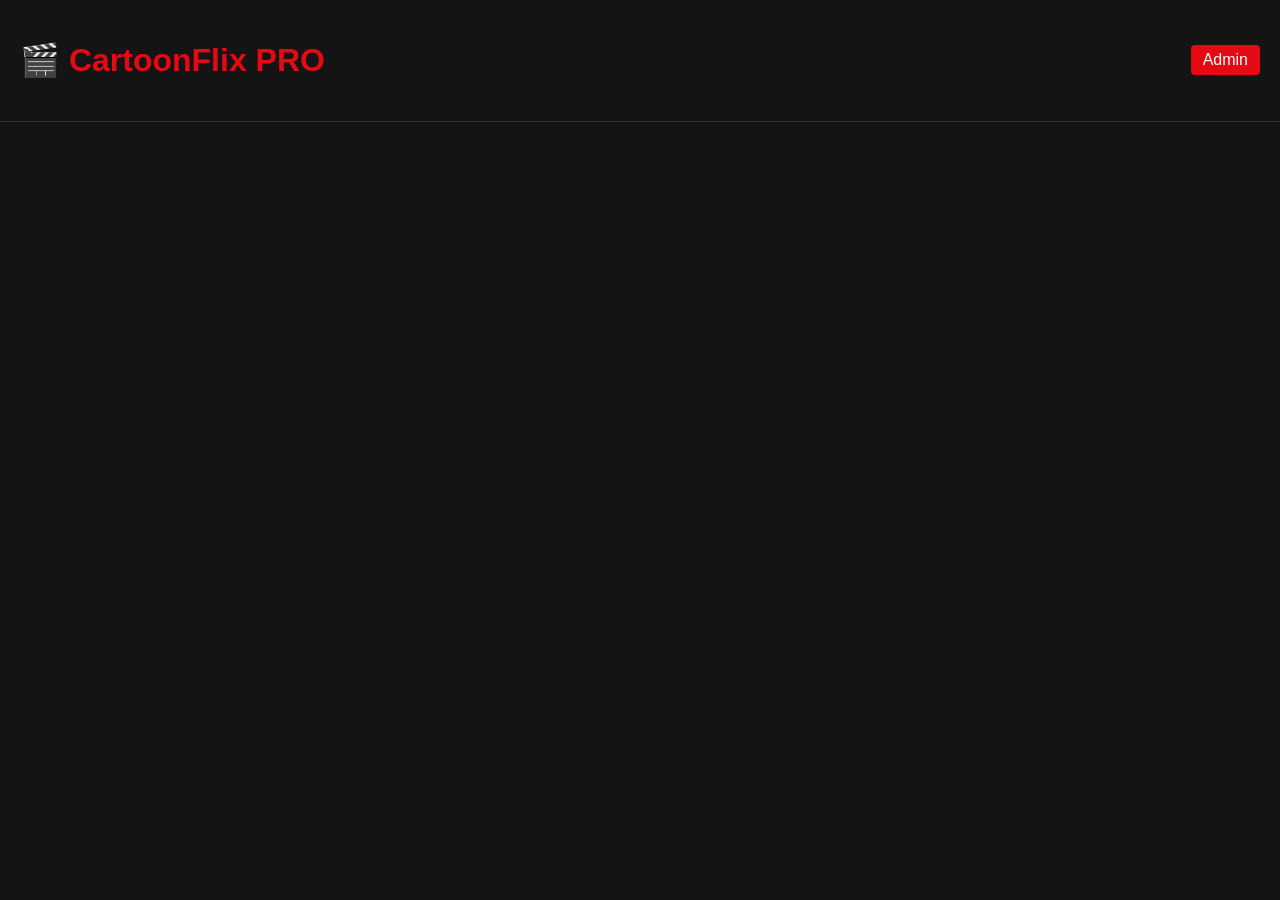
<file: index.html>
<!DOCTYPE html>
<html lang="fr">
<head>
<meta charset="UTF-8">
<meta name="viewport" content="width=device-width, initial-scale=1.0">
<title>CartoonFlix PRO</title>
<style>
body { margin:0; font-family: Arial; background:#141414; color:white; }
.header { padding:20px; display:flex; justify-content:space-between; align-items:center; background:#141414; border-bottom:1px solid #333; }
.header h1 { color:#e50914; }
.header a { color:white; text-decoration:none; padding:6px 12px; background:#e50914; border-radius:4px; }
.category-section { margin-top:20px; }
.category-title { font-size:1.5rem; margin:10px 20px; color:#e50914; }
.carousel { display:flex; overflow-x:auto; padding:10px 20px; gap:10px; scroll-behavior:smooth; }
.card { min-width:180px; background:#222; border-radius:10px; overflow:hidden; cursor:pointer; transition:0.3s; }
.card img { width:100%; height:120px; object-fit:cover; }
.card h3 { padding:5px 10px; font-size:1rem; }
.card p { padding:0 10px 5px; font-size:0.85rem; color:#aaa; }
.player { position:fixed; bottom:0; width:100%; background:black; display:none; z-index:999; }
.player iframe { width:100%; height:300px; border:none; }
</style>
</head>
    <meta name="monetag" content="7ce5257f8a293c36dccdd6e6a0a68870">
<body>

<div class="header">
    <h1>🎬 CartoonFlix PRO</h1>
    <a href="admin.html">Admin</a>
</div>

<div id="categoriesContainer"></div>

<div class="player" id="playerContainer">
    <iframe id="player"></iframe>
</div>

<script>
// ==== CATEGORIES ====
const categories = [
  "3-5 ans","6-8 ans","9-12 ans",
  "Après l'école","À regarder en famille","Podcasts",
  "Séries animées","Films Comédie","Films Aventure",
  "Les plus regardés"
];

// ==== VIDEOS ====
let videos = JSON.parse(localStorage.getItem("videos")) || [];

// ==== AFFICHER VIDEOS PAR CATEGORIE ====
function displayVideosByCategory(){
    const container = document.getElementById("categoriesContainer");
    container.innerHTML="";

    categories.forEach(category=>{
        let catVideos = videos.filter(v=>v.category===category);
        if(category==="Les plus regardés"){
            catVideos = [...videos].sort((a,b)=>b.views-a.views).slice(0,20);
        }
        if(catVideos.length===0) return;

        let section = document.createElement("div");
        section.className = "category-section";

        let title = document.createElement("div");
        title.className="category-title";
        title.textContent = category;
        section.appendChild(title);

        let carousel = document.createElement("div");
        carousel.className="carousel";

        catVideos.forEach((v,i)=>{
            let card = document.createElement("div");
            card.className="card";
            card.innerHTML = `<img src="${v.image}"><h3>${v.title}</h3><p>👁️ ${v.views}</p>`;
            card.onclick = ()=>playVideo(i);
            carousel.appendChild(card);
        });

        section.appendChild(carousel);
        container.appendChild(section);
    });
}

// ==== LECTURE VIDEO ====
function playVideo(index){
    const v = videos[index];
    videos[index].views++;
    localStorage.setItem("videos",JSON.stringify(videos));

    const playerContainer = document.getElementById("playerContainer");
    const player = document.getElementById("player");

    if(v.type === "youtube"){
        // YouTube intégré
        let vidId = v.url.split("v=")[1] || v.url.split("/").pop();
        player.src = "https://www.youtube.com/embed/"+vidId+"?autoplay=1";
        playerContainer.style.display="block";
    } else {
        // External → ouvrir dans nouvel onglet + reload automatique
        const newWin = window.open(v.url,"_blank");
        setTimeout(()=>{ newWin.location.reload(); }, 1000);
        alert("La vidéo external s'ouvre dans un nouvel onglet.");
    }

    displayVideosByCategory();
}

// ==== INITIALISATION ====
displayVideosByCategory();
</script>

</body>
</html>
</file>
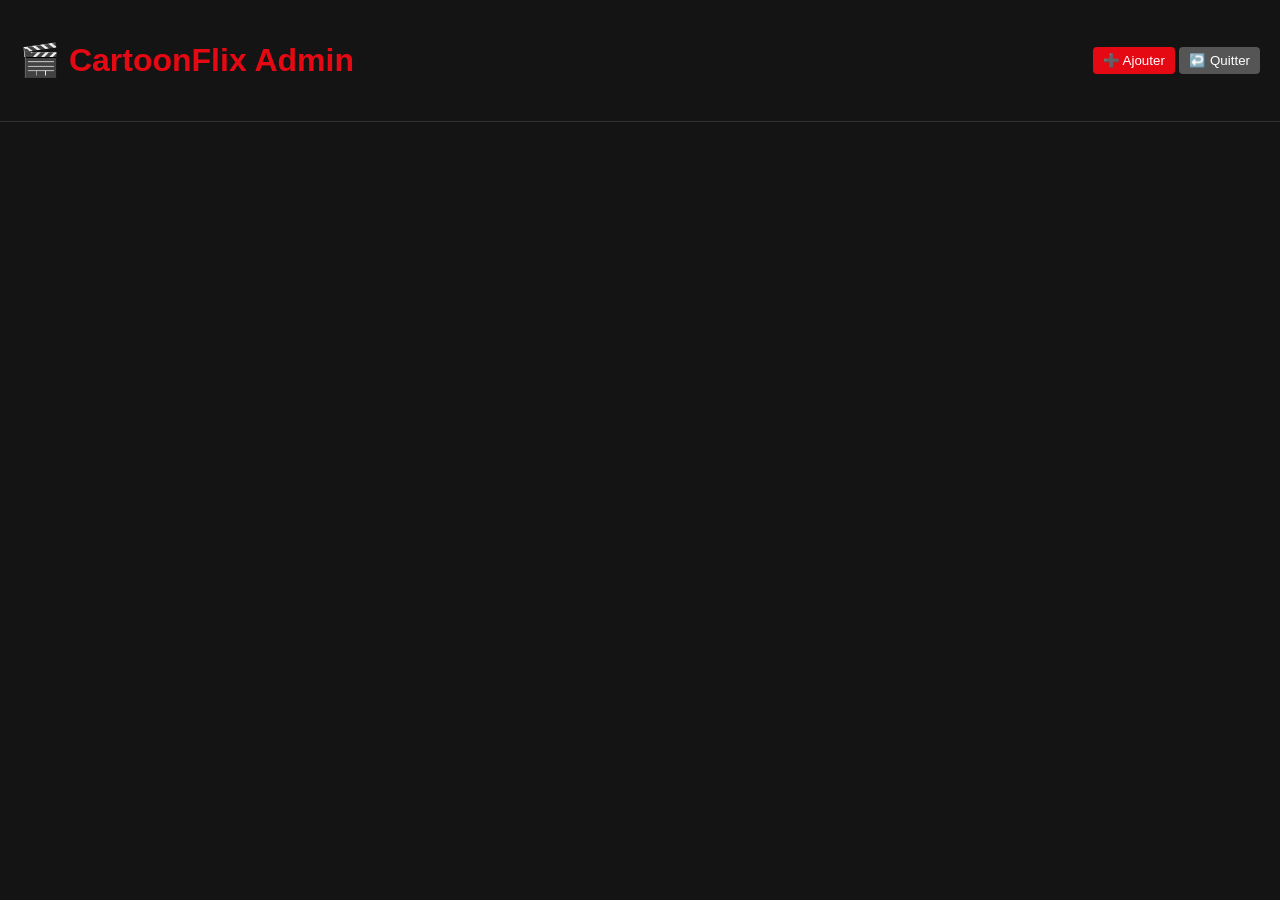
<file: admin.html>
<!DOCTYPE html>
<html lang="fr">
<head>
<meta charset="UTF-8">
<meta name="viewport" content="width=device-width, initial-scale=1.0">
<title>CartoonFlix PRO - Admin</title>
<style>
body{margin:0;font-family:Arial;background:#141414;color:white;}
.header{display:flex;justify-content:space-between;align-items:center;padding:20px;background:#141414;border-bottom:1px solid #333;}
.header h1{color:#e50914;font-size:2rem;}
button{padding:6px 10px;border:none;border-radius:4px;cursor:pointer;}
button.add{background:#e50914;color:white;}
button.edit{background:#ffaa00;color:black;}
button.delete{background:#ff3333;color:white;}
button.quit{background:#555;color:white;}
button.test{background:#00c6ff;color:white;}
.grid{display:grid;grid-template-columns: repeat(auto-fill,minmax(180px,1fr));gap:15px;padding:20px;}
.card{background:#222;border-radius:10px;overflow:hidden;transition:0.3s;padding:10px;}
.card img{width:100%;height:150px;object-fit:cover;border-radius:5px;}
.card h3{margin:5px 0;font-size:1rem;}
.card p{color:#aaa;font-size:0.85rem;margin:5px 0;}
.card .actions{display:flex;gap:5px;margin-top:5px;flex-wrap:wrap;}
#playerContainer{margin:20px;padding:10px;background:#111;border-radius:10px;display:none;}
#playerContainer iframe{width:100%;height:400px;border:none;border-radius:10px;}
#playerTitle{color:#00c6ff;margin-bottom:5px;}
</style>
</head>
<body>

<div class="header">
<h1>🎬 CartoonFlix Admin</h1>
<div>
<button class="add" onclick="addVideo()">➕ Ajouter</button>
<button class="quit" onclick="quitAdmin()">↩️ Quitter</button>
</div>
</div>

<div class="grid" id="videoList"></div>

<!-- Lecteur intégré pour YouTube -->
<div id="playerContainer">
    <h2 id="playerTitle"></h2>
    <iframe id="playerFrame"></iframe>
</div>

<script>
const ADMIN_PASSWORD="1234";
const categories = [
"3-5 ans","6-8 ans","9-12 ans",
"Après l'école","À regarder en famille","Podcasts",
"Séries animées","Films Comédie","Films Aventure"
];

let videos = JSON.parse(localStorage.getItem("videos")) || [];

// Vérification mot de passe
(function(){
    let pass = prompt("Mot de passe Admin ?");
    if(pass !== ADMIN_PASSWORD){ alert("❌ Accès refusé !"); window.close(); }
})();

// Sauvegarde et affichage
function saveVideos(){ 
    localStorage.setItem("videos", JSON.stringify(videos)); 
    displayVideos(); 
}

// Ajouter vidéo
function addVideo(){
    let title = prompt("Nom de la vidéo ?");
    if(!title) return;

    let type = prompt("Type (youtube / external) ?");
    if(!type) return;

    let url = prompt("Lien vidéo ?");
    if(!url) return;

    let image = type==="youtube" 
        ? "https://img.youtube.com/vi/"+(url.split("v=")[1] || url.split("/").pop())+"/hqdefault.jpg"
        : prompt("Lien image ?");

    let catList = categories.map((c,i)=>`${i+1} - ${c}`).join("\n");
    let catNum = parseInt(prompt("Choisir la catégorie par numéro :\n"+catList));
    if(isNaN(catNum) || catNum<1 || catNum>categories.length){ alert("Numéro invalide !"); return; }
    let category = categories[catNum-1];

    videos.push({title,type,url,image,views:0,category});
    saveVideos();
}

// Modifier vidéo
function editVideo(i){
    let v = videos[i];
    let title = prompt("Nom ?",v.title); if(!title) return;
    let type = prompt("Type (youtube / external)?",v.type);
    let url = prompt("Lien ?",v.url); if(!url) return;
    let image = v.image;
    if(type==="external") image = prompt("Lien image ?",v.image);

    let catList = categories.map((c,j)=>`${j+1} - ${c}`).join("\n");
    let catNum = parseInt(prompt("Choisir la catégorie par numéro :\n"+catList, categories.indexOf(v.category)+1));
    if(isNaN(catNum) || catNum<1 || catNum>categories.length){ alert("Numéro invalide !"); return; }
    let category = categories[catNum-1];

    videos[i] = {title,type,url,image,views:v.views,category};
    saveVideos();
}

// Supprimer vidéo
function deleteVideo(i){ 
    if(confirm("Supprimer cette vidéo ?")){ 
        videos.splice(i,1); 
        saveVideos(); 
    } 
}

// Afficher vidéos
function displayVideos(){
    const container = document.getElementById("videoList");
    container.innerHTML="";
    videos.forEach((v,i)=>{
        container.innerHTML+=`<div class="card">
        <img src="${v.image}">
        <h3>${v.title}</h3>
        <p>Catégorie: ${v.category}</p>
        <p>👁️ Vues: ${v.views}</p>
        <div class="actions">
        <button class="edit" onclick="editVideo(${i})">✏️ Modifier</button>
        <button class="delete" onclick="deleteVideo(${i})">❌ Supprimer</button>
        <button class="test" onclick="playVideo(${i})">▶️ Tester</button>
        </div></div>`;
    });
}

// Quitter admin
function quitAdmin(){ window.location.href="index.html"; }

// Tester/visionner vidéo
function playVideo(index){
    let v = videos[index];

    if(v.type==="youtube"){
        // YouTube intégré
        const playerContainer = document.getElementById("playerContainer");
        const playerFrame = document.getElementById("playerFrame");
        const playerTitle = document.getElementById("playerTitle");
        playerTitle.textContent = v.title;
        playerContainer.style.display="block";
        let vidId = v.url.split("v=")[1] || v.url.split("/").pop();
        playerFrame.src = "https://www.youtube.com/embed/"+vidId+"?autoplay=1";
    } else {
        // External → ouvrir dans nouveau onglet + reload automatique
        const newWin = window.open(v.url,"_blank");
        setTimeout(()=>{ newWin.location.reload(); }, 1000);
        alert("La vidéo external s'ouvre dans un nouvel onglet.");
    }
}

// Initialisation
displayVideos();
</script>

</body>
</html>
</file>
